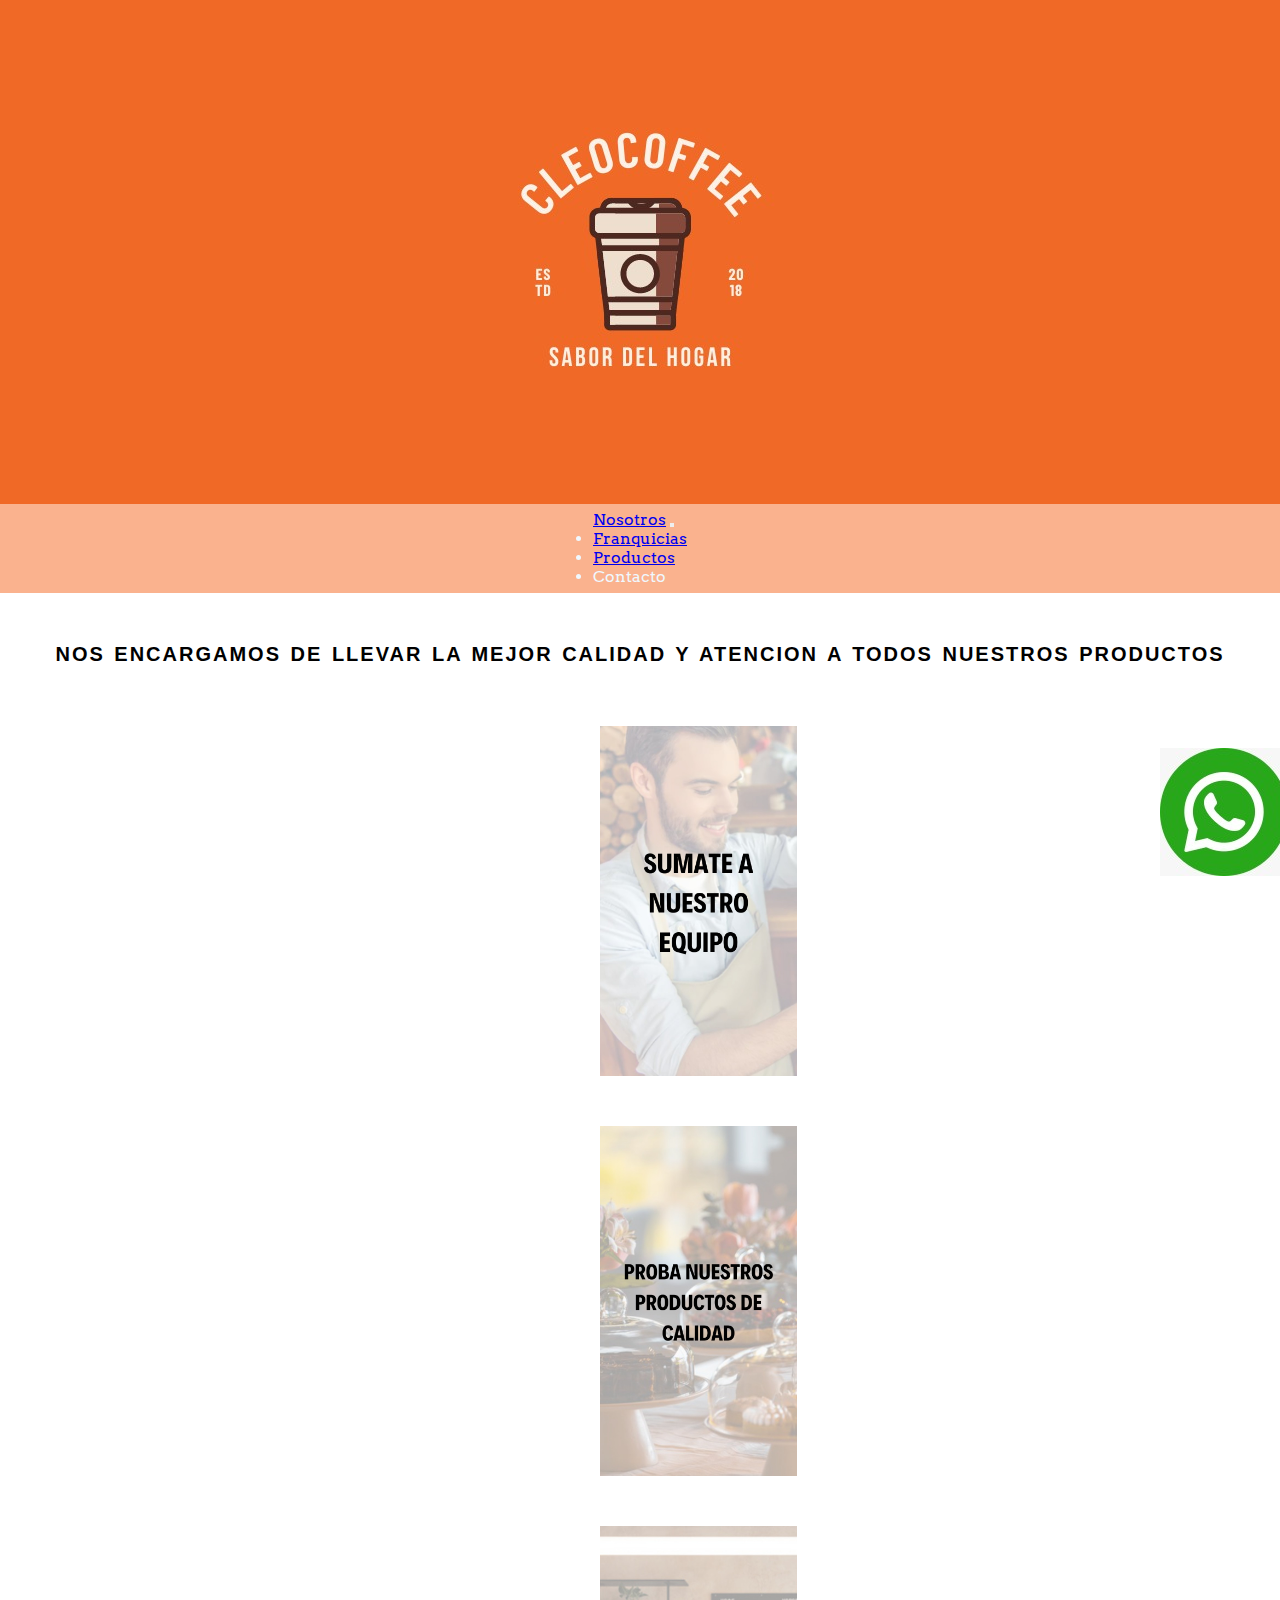
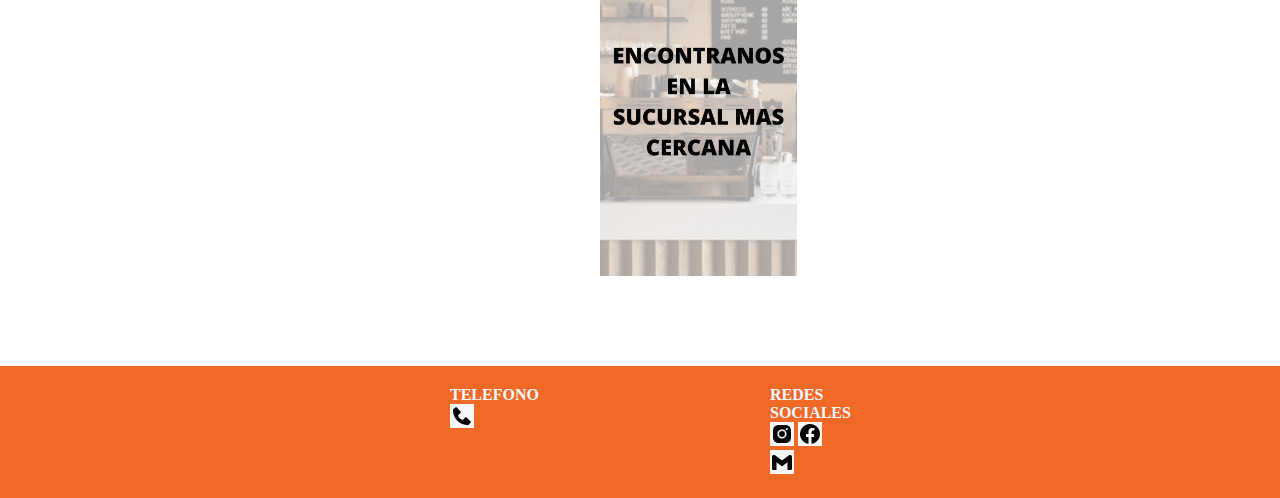
<file: index.html>
<!DOCTYPE html>
<html lang="en">
<head>
    <meta charset="UTF-8">
    <meta http-equiv="X-UA-Compatible" content="IE=edge">
    <meta name="viewport" content="width=device-width, initial-scale=1.0">
    <!-- Bootstrap -->    
    <link href="https://cdn.jsdelivr.net/npm/bootstrap@5.1.3/dist/css/bootstrap.min.css" rel="stylesheet" integrity="sha384-1BmE4kWBq78iYhFldvKuhfTAU6auU8tT94WrHftjDbrCEXSU1oBoqyl2QvZ6jIW3" crossorigin="anonymous">
     <!-- CSS -->
    <link rel="stylesheet" href="estilocss/style.css">
    <!-- Tipografia -->
    <link rel="preconnect" href="https://fonts.googleapis.com">
    <link rel="preconnect" href="https://fonts.gstatic.com" crossorigin>
    <link href="https://fonts.googleapis.com/css2?family=Alegreya:ital,wght@1,500&family=Amatic+SC&family=Arvo&family=Bitter:ital,wght@0,300;1,300&family=Comfortaa:wght@600&family=Inter:wght@300&family=Open+Sans:ital,wght@1,300&family=Oswald&family=Source+Serif+4&family=Teko:wght@300&display=swap" rel="stylesheet">
    <title>CleoCoffee</title>
</head>
<body>
    <header class="header-container">
        <div class="header">
            <div class="logo">
                <a href="index.html"> <img src="imagenes/logo.jpeg" alt="logo de la pagina"></a>
                
            </div>
        </div>

      
    </header>

    <section class="section-container">
        <nav class="navbar navbar-expand-lg navbar-light bg-light">
            <div class="container-fluid">
              <a class="navbar-brand" href="pages/nosotros.html">Nosotros</a>
              <button class="navbar-toggler" type="button" data-bs-toggle="collapse" data-bs-target="#navbarSupportedContent" aria-controls="navbarSupportedContent" aria-expanded="false" aria-label="Toggle navigation">
                <span class="navbar-toggler-icon"></span>
              </button>
              <div class="collapse navbar-collapse" id="navbarSupportedContent">
                <ul class="navbar-nav me-auto mb-2 mb-lg-0">
                  <li class="nav-item">
                    <a class="nav-link active" aria-current="page" href="pages/franquicias.html">Franquicias</a>
                  </li>
                  <li class="nav-item">
                    <a class="nav-link" href="pages/productos.html">Productos</a>
                  <li class="nav-item">
                    <a class="nav-link disabled ">Contacto</a>
                  </li>
                </ul>
              </div>
            </div>
          </nav>
    </section>

    <section>
        <h1>Nos encargamos de llevar la mejor calidad y atencion a todos nuestros productos</h1>
        <div class="contenedor-imagenes">
            <img class="imagenes-item box" src="imagenes/carrusel.1.jpeg" alt="">
            <img class="imagenes-item box-1" src="imagenes/carrusel.2.jpeg" alt="">
            <img class="imagenes-item box-2" src="imagenes/carrusel.3.jpeg" alt="">
        </div>
    </section>
    
    <section class="icono">
        <!-- Icono de whatsapp -->
        <div class="icono-container">
            <a href="https://chat.whatsapp.com/L56CxKUiXfuAGg8GU8XpB7"><img src="imagenes/icono-.jpeg" alt="whatsapp"></a>
        </div>
    </section>


    <footer class="footer-container">
        <div class="footer">
            <div class="footer-item">
                <h4>TELEFONO</h4> 
                <img src="iconos/telefono.jpeg" alt="telefono"> 
            </div>
                <div class="footer-item">
                <h4>REDES SOCIALES</h4>
                <a href="https://www.instagram.com/?hl=es-la"><img src="iconos/instagram.jpeg" alt="instagram"></a>
                <a href="https://www.facebook.com/"><img src="iconos/facebook.jpeg" alt="facebook"></a>
                <a href="https://workspace.google.com/intl/es-419/products/gmail/"><img src="iconos/gmail.jpeg" alt="gmail"></a>
                </div>
            </div>
        </div>
    </footer>




</body>
</html>
</file>
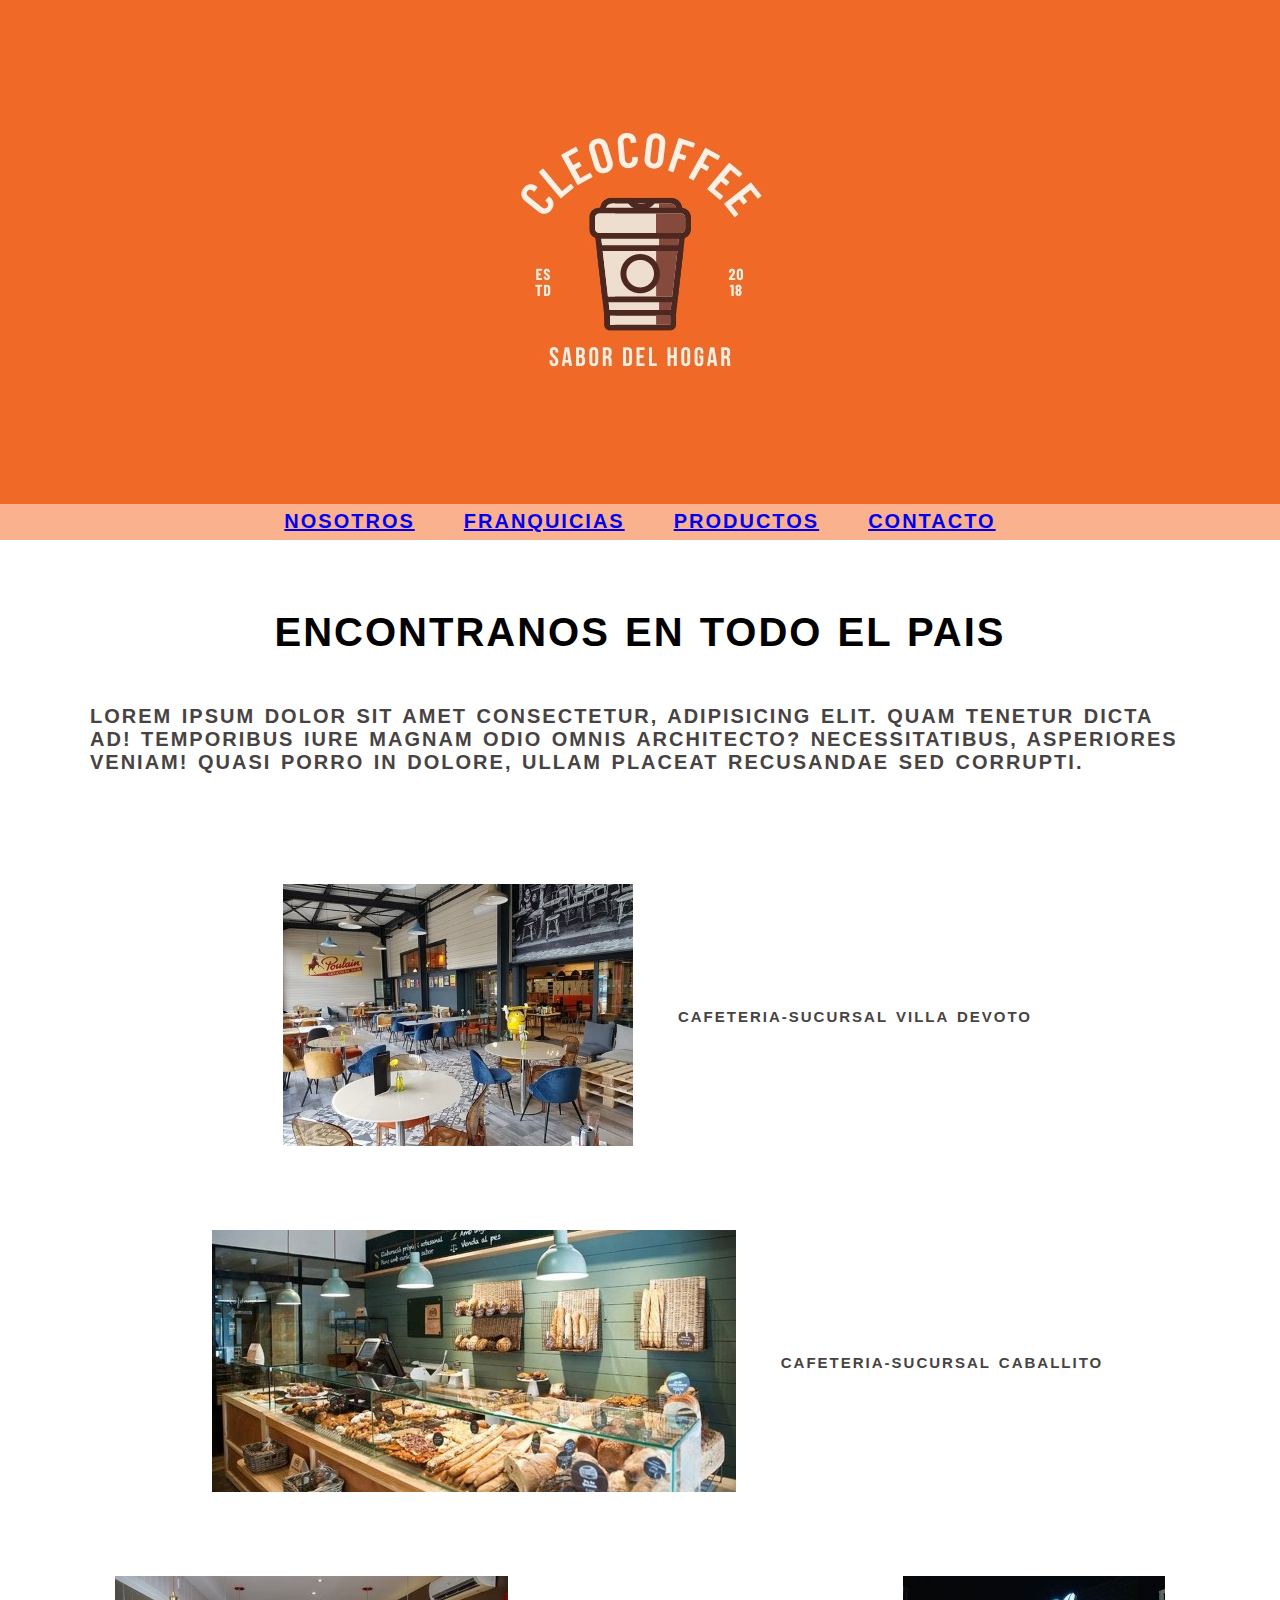
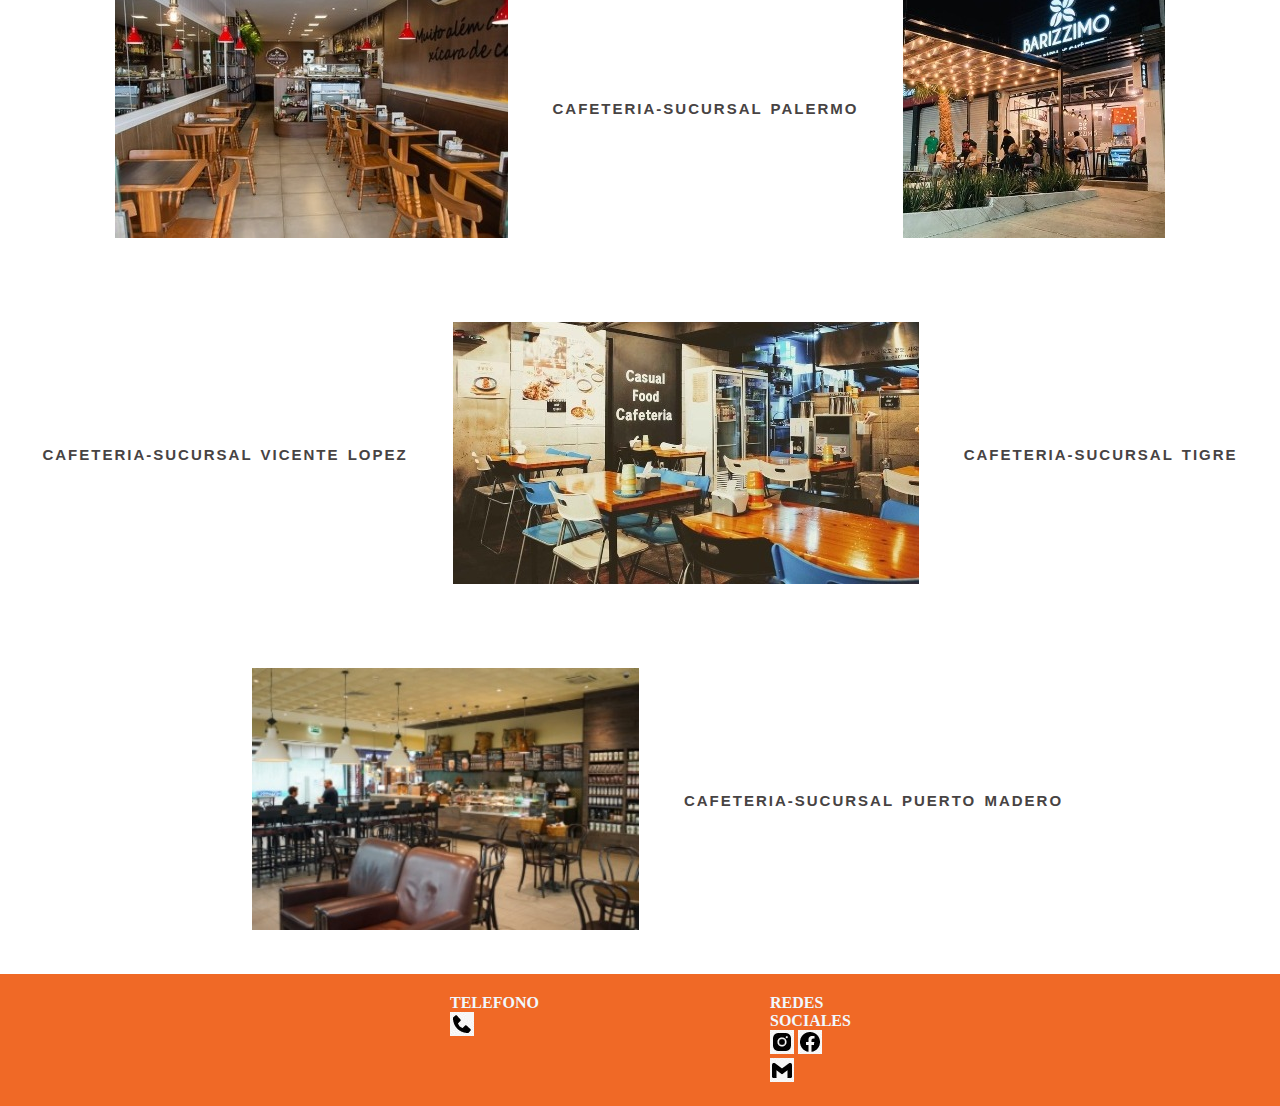
<file: pages/franquicias.html>
<!DOCTYPE html>
<html lang="en">
<head>
    <meta charset="UTF-8">
    <meta http-equiv="X-UA-Compatible" content="IE=edge">
    <meta name="viewport" content="width=device-width, initial-scale=1.0">
    <link rel="stylesheet" href="../estilocss/style.css">
    
    <link rel="preconnect" href="https://fonts.googleapis.com">
    <link rel="preconnect" href="https://fonts.gstatic.com" crossorigin>
    <link href="https://fonts.googleapis.com/css2?family=Alegreya:ital,wght@1,500&family=Amatic+SC&family=Arvo&family=Bitter:ital,wght@0,300;1,300&family=Comfortaa:wght@600&family=Inter:wght@300&family=Open+Sans:ital,wght@1,300&family=Oswald&family=Source+Serif+4&family=Teko:wght@300&display=swap" rel="stylesheet">
    <title>Franquicias</title>

</head>
<body>
    <header class="header-container">
        <div class="header">
            <div class="logo">
                <a href="index.html"> <img src="../imagenes/logo.jpeg" alt="logo de la pagina"></a>
                
            </div>
        </div>
    </header>
    <section class="section-container">
        <nav class="section"> 
            <a href="../pages/nosotros.html">Nosotros</a>
            <a href="../pages/franquicias.html">Franquicias</a>
            <a href="../pages/productos.html">Productos</a>
            <a href="../pages/contacto.html">Contacto</a>
        </nav>
 
 </section>


    <main>
        <section class="franquicias-section">
            <h1 class="titulo-franquicias">Encontranos en todo el pais</h1>
            <p class="parrafo-franquicias">Lorem ipsum dolor sit amet consectetur, adipisicing elit. Quam tenetur dicta ad! Temporibus iure magnam odio omnis architecto? Necessitatibus, asperiores veniam! Quasi porro in dolore, ullam placeat recusandae sed corrupti.</p>
        </section>

        <section class="sucursales-container">
            <div class="sucursales-maps">
                <a class="sucursal-img" href="https://goo.gl/maps/8FYLkHeLdx3376H58"><img src="../franquicias/franquicia (1).jpeg" alt="cafeteria-VillaDevoto"></a>
                <p class="parrafo-img">Cafeteria-Sucursal Villa Devoto</p>
    
                <a class="sucursal-img" href="https://goo.gl/maps/a3uZMPfrJ5HFQXCZ9"><img src="../franquicias/franquicia (2).jpeg" alt="cafeteria-Caballito"></a>
                <p class="parrafo-img">Cafeteria-Sucursal Caballito</p>
    
                <a class="sucursal-img" href="https://goo.gl/maps/u9sRfXXLZE5jGs7m9"><img src="../franquicias/franquicia.3.jpeg" alt="cafeteria-Palermo"></a>
                <p class="parrafo-img">Cafeteria-Sucursal Palermo</p>
    
                <a class="sucursal-img" href="https://goo.gl/maps/Vx3k2wgh2MokbrGB9"><img src="../franquicias/franquicia.4.jpeg" alt="cafeteria-VicenteLopez"></a>
                <p class="parrafo-img">Cafeteria-Sucursal Vicente Lopez</p>
    
                <a class="sucursal-img" href="https://goo.gl/maps/fcLiMBuxVpudrLT58"><img src="../franquicias/franquicia.5.jpeg" alt="cafeteria-Tigre"></a>
                <p class="parrafo-img" >Cafeteria-Sucursal Tigre</p>
    
                <a class="sucursal-img" href="https://goo.gl/maps/H3c2usachQSBJVRX7"><img src="../franquicias/franquicia-6.jpeg" alt="cafeteria-PuertoMadero"></a>
                <p class="parrafo-img" >Cafeteria-Sucursal Puerto Madero</p> 
                
    
            </div>
        </section>
    </main>


    <footer class="footer-container">
        <div class="footer">
            <div class="footer-item">
                <h4>TELEFONO</h4> 
                <img src="../iconos/telefono.jpeg" alt="telefono"> 
            </div>
                <div class="footer-item">
                <h4>REDES SOCIALES</h4>
                <a href="https://www.instagram.com/?hl=es-la"><img src="../iconos/instagram.jpeg" alt="instagram"></a>
                <a href="https://www.facebook.com/"><img src="../iconos/facebook.jpeg" alt="facebook"></a>
                <a href="https://workspace.google.com/intl/es-419/products/gmail/"><img src="../iconos/gmail.jpeg" alt="gmail"></a>
                </div>
            </div>
        </div>
    </footer>
   
</body>
</html>
</file>
<file: estilocss/style.css>
* {
    margin: 0;
    padding: 0;
}
@media screen and (max-width:490px){
         .producto-section{display: grid; 
            grid-template-columns: 1fr; 
            grid-template-rows: 1fr 1fr 1fr 1fr 1fr 1fr; 
            gap: 0px 0px; 
            display:grid;
            justify-content: center;
            flex-direction: column;
        

    }
      
}

.header-container {
    color: aliceblue;
    background-color: #F06926 ;
    display: flex;
    justify-content: center;
     
    
}

.section-container {
    color: aliceblue;
    background-color: #FAB28E;
    padding: 0.50%; 
    display: flex;
    justify-content: center;
    font-family: 'Arvo', serif;    
}


.section {
    width: 60%;
    display: flex;
    justify-content: space-around;
    font-family: "Trebuchet MS", Helvetica, sans-serif;
    font-size: 20px;
    letter-spacing: 2px;
    word-spacing: 2px;
    color: black;
    font-weight: 700;
    text-decoration: none;
    font-style: normal;
    font-variant: normal;
    text-transform: uppercase;
}

    

h1 {
    font-family: "Trebuchet MS", Helvetica, sans-serif;
    font-size: 20px;
    letter-spacing: 2px;
    word-spacing: 2px;
    color: black;
    font-weight: 700;
    text-decoration: none;
    font-style: normal;
    font-variant: normal;
    text-transform: uppercase;
    text-align: center;
    margin: 50px;
}

.contenedor-imagenes {
    display: flex;
    width: 100%;
    justify-content: space-around;
    flex-wrap: wrap;
    max-width: 100px;
    margin: 50px auto;
}

.box:hover {
    transform: scale(2);
}
.box-1:hover{
    transform: scale(2);

}
.box-2:hover{
    transform: scale(2);
}


.imagenes-item{
    width: 500px;
    height: 350px;
    margin-bottom: 30px;
    object-fit: cover;
    padding: 10%;
    transition: all 2s;
    

}
.icono-container {
    position: fixed;
    right: 60px;
    bottom: 20px;
    width: 60px
}


.footer-container { 
    color: aliceblue;
    background-color: #F06926 ;
    padding: 20px 0;
    display: flex;
    justify-content: center;
    
}

.footer {
    display: flex;
    width: 50%;
    justify-content: space-around;
}

.footer-item {
    width: 60px;
}



/* Contacto */
.portada {
    width: 100%;
    height: 300px;
} 

/* Productos.html */

.producto-section {
    display: flex;
    justify-content: center;
    grid-gap: 20px;
  

}

.producto-item {
 
display: grid;
grid-template-columns: 1fr 1fr 1fr;
grid-template-rows: 1fr 1fr;
gap: 0px 0px;
grid-auto-flow: row;
        
}

/* Franquicias.html */

.franquicias-section {
    margin: 70px;
}

.titulo-franquicias {
font-family: "Trebuchet MS", Helvetica, sans-serif;
font-size: 40px;
letter-spacing: 2px;
word-spacing: 2px;
color: black;
font-weight: 700;
text-decoration: none;
font-style: normal;
font-variant: normal;
text-transform: uppercase;
}

.parrafo-franquicias{
font-family: "Trebuchet MS", Helvetica, sans-serif;
font-size: 20px;
letter-spacing: 2px;
word-spacing: 2px;
color: rgb(71, 67, 67);
font-weight: 700;
text-decoration: none;
font-style: normal;
font-variant: normal;
text-transform: uppercase;
margin: 20px;

}

.sucursales-maps {
    display: flex;
    justify-content: center;
    align-items: center;
    flex-wrap: wrap;
}
.sucursal-container {
    grid-template-rows: 200px 200px 200px 200px;
}
.sucursal-img {
    margin: 40px;
   
}

.parrafo-img {
margin: 5px;
font-family: "Trebuchet MS", Helvetica, sans-serif;
font-size: 15px;
letter-spacing: 2px;
word-spacing: 2px;
color: rgb(71, 67, 67);
font-weight: 700;
text-decoration: none;
font-style: normal;
font-variant: normal;
text-transform: uppercase;

}

/* Nosotros.html */
.imagen-portada {
    width: 100%;
    height: 300px;
}

.titulos-item, .titulo-item1, .titulo-item2, .titulo-item3 {
border: 4px solid black;
margin: 30px;
padding: 20px;
font-family: "Trebuchet MS", Helvetica, sans-serif;
font-size: 18px;
letter-spacing: 2px;
word-spacing: 2px;
color: rgb(71, 67, 67);
font-weight: 700;
text-decoration: none;
font-style: normal;
font-variant: normal;
text-transform: uppercase;
}


.parrafo-item {
    margin: 16px;
    font-family: "Trebuchet MS", Helvetica, sans-serif;
    font-size: 15px;
    letter-spacing: 2px;
    word-spacing: 2px;
    color: rgb(71, 67, 67);
    font-weight: 700;
    text-decoration: none;
    font-style: normal;
    font-variant: normal;
    text-transform: uppercase;

}
</file>
